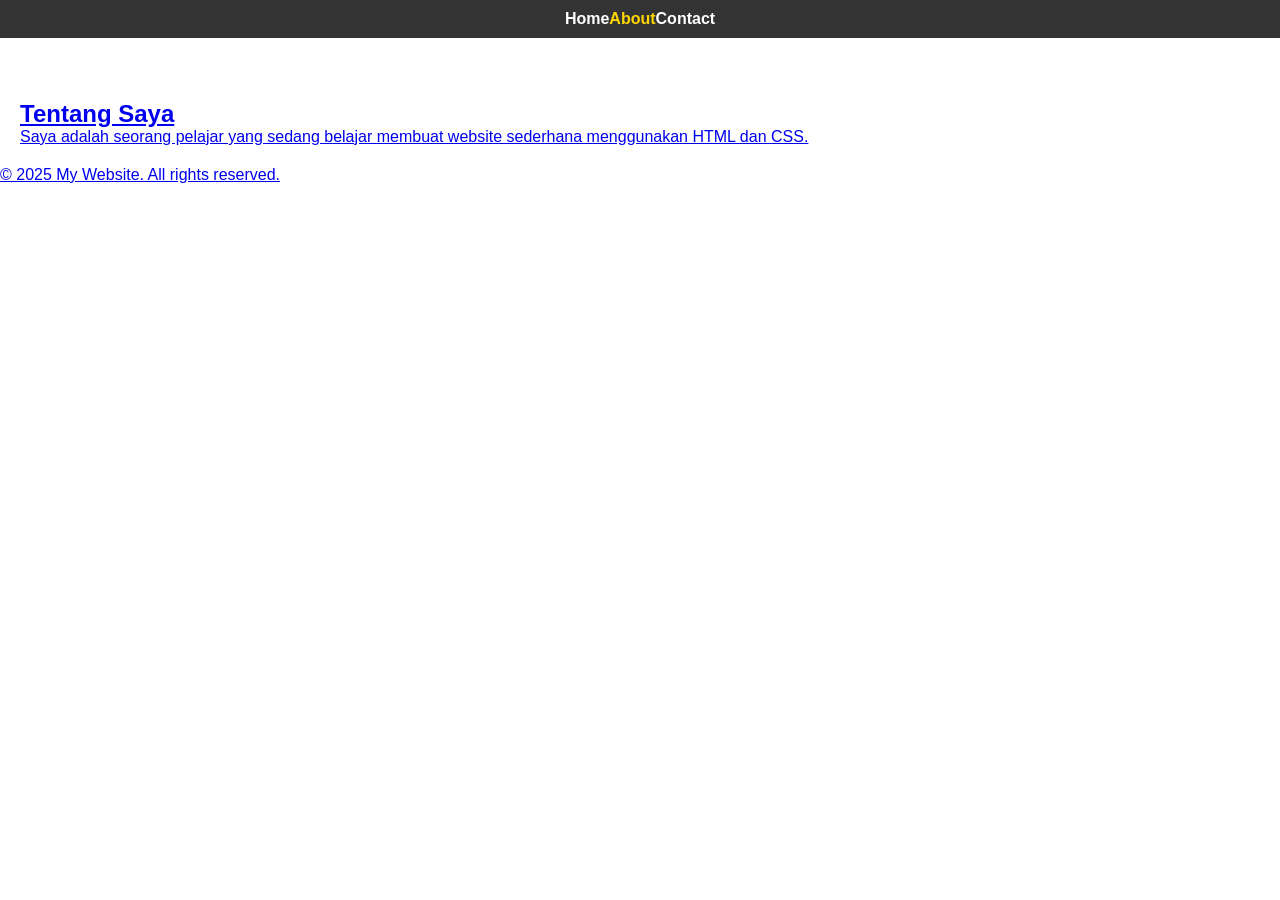
<file: about.html>
<!DOCTYPE html>
<html lang="en">
  <head>
<title>About My Website</title>

<link rel="stylesheet" href="style.css">

</head>

<body>

<header>

<nav class="navbar">

<ul>

<li><a href="index.html">Home</a></

li>

<li><a href="about.html"

class="active">About</a></li>

<li><a href="contact.html">Contact</

a></li>

</ul>

</nav>

</header>

<main>

<section class="about">

<h1>Tentang Saya</h1>

<p>Saya adalah seorang pelajar yang sedang belajar membuat website sederhana menggunakan HTML dan CSS.</p>

</section>

</main>

<footer>

<p>&copy; 2025 My Website. All rights reserved.</p>

</footer>

</body>

</html>
</file>
<file: style.css>
* {

margin: 0;

padding: 0;

box-sizing: border-box;

}

body {

display: flex;

flex-direction: column;

min-height: 100vh;

font-family: Arial, sans-serif;

}

/* Navbar fixed */

header {

position: fixed;

top: 0;

left: 0;

width: 100%;

z-index: 1000;

}

.navbar {

display: flex;

justify-content: center; /* menu di tengah */

align-items: center;

background-color: #333;

padding: 10px 20px;

}

.navbar ul {

list-style:

none;

display: flex;

}

.navbar ul {

list-style: none;

display: flex;

}

navbar ul li {

margin-left: 20px;
}
.navbar ul li a {

color: #fff;

text-decoration: none;

font-weight: bold;

}

.navbar ul li a.active,

navbar ul li a:hover {

color: #ffd700;

}

/* Kasih jarak biar konten tidak ketimpa navbar */

main {

flex: 1;
padding: 100px 20px 20px; /* padding-top sesuai tinggi navbar */
}
</file>
